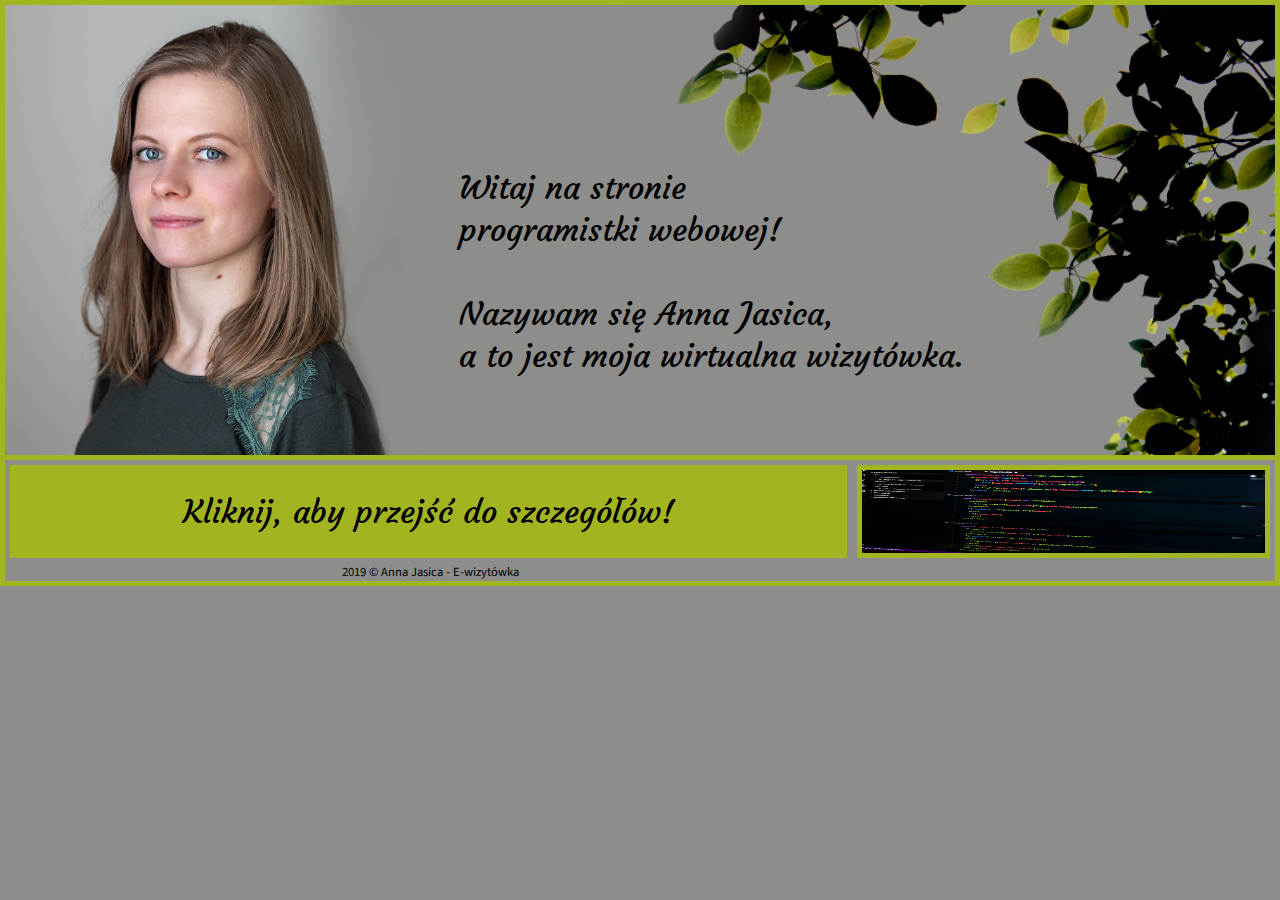
<file: index.html>
<!DOCTYPE html>
<html lang="pl">

<head>
  <meta charset="UTF-8" />
  <meta name="viewport" content="width=device-width, initial scale=1.8" />
  <title>Anna Jasica</title>
  <meta name="description" content="Anna Jasica - Front-end developer" />
  <meta name="keywords" content="wizytówka, portfolio, frontend, programista" />
  <meta http-equiv="X-UA-Compatible" content="IE=edge,chrome=1" />
  <link
    href="https://fonts.googleapis.com/css?family=Source+Sans+Pro:400,700|Source+Serif+Pro:400,700&display=swap&subset=latin-ext"
    rel="stylesheet" />
  <link href="https://fonts.googleapis.com/css?family=Courgette&display=swap&subset=latin-ext" rel="stylesheet" />
  <link rel="stylesheet" href="style.css" />
</head>

<body>
  <div class="greenBorder">
    <div class="banner">
      <img class="photoInBanner" src="img/portret2.jpg" alt="zdjęcie twórcy strony" />
      <div class="greeting bannerFull">
        <p>
          <br /><br />Witaj na stronie<br />programistki webowej!<br /><br />
        </p>
        <p>
          Nazywam się Anna Jasica,<br />a to jest moja wirtualna wizytówka.
        </p>
      </div>
      <img class="photoInBanner bannerFull" src="img/banner2.jpg" alt="zielone liście" />
      <img class="photoAboveGreeting" src="img/banner3.jpg" alt="zielone liście" />
    </div>

    <div class="main">
      <div class="details">
        <a href="profileDetails.html">
          <div class="detailsSentence silverBorder">
            Kliknij, aby przejść do szczegółów!
          </div>
        </a>
      </div>
      <div class="detailsPhoto silverBorder">
        <img class="greenBorder" src="img/kod.jpg" alt="Grafika z kodem" />
      </div>

      <footer>
        2019 &copy; Anna Jasica - E-wizytówka
      </footer>
    </div>
  </div>
</body>

</html>
</file>
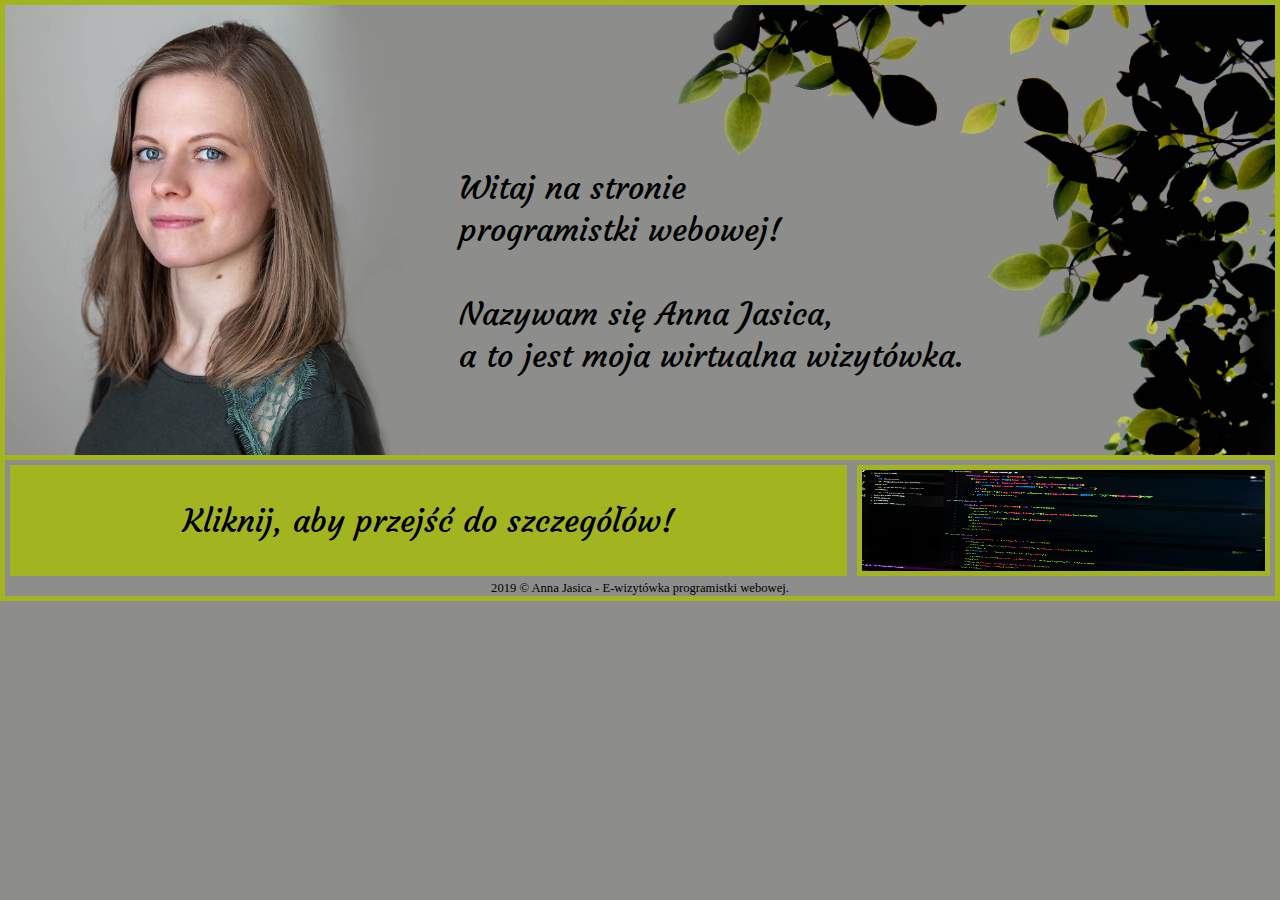
<file: src/index.html>
<!DOCTYPE html>
<html lang="pl">

<head>
    <meta charset="UTF-8">
    <meta name="viewport" content="width=device-width, initial scale=1.8">
    <title>Anna Jasica</title>
    <meta name="description" content="Anna Jasica - Front-end developer">
    <meta name="keywords" content="wizytówka, portfolio, frontend, programista">
    <meta http-equiv="X-UA-Compatible" content="IE=edge,chrome=1">
    <link
        href="https://fonts.googleapis.com/css?family=Source+Sans+Pro:400,700|Source+Serif+Pro:400,700&display=swap&subset=latin-ext"
        rel="stylesheet">
    <link href="https://fonts.googleapis.com/css?family=Courgette&display=swap&subset=latin-ext" rel="stylesheet">
    <link rel="stylesheet" href="style.css">
</head>

<body>
    <div id="container" class="greenBorder">
        <div id="banner">
            <img class="photoInBanner" src="../img/portret2.jpg" alt="zdjęcie twórcy strony">
            <div class="greeting">
                <p><br><br>Witaj na stronie<br>programistki webowej!<br><br></p>
                <p>Nazywam się Anna Jasica,<br>a to jest moja wirtualna wizytówka.</p>
            </div>
            <img class="photoInBanner" src="../img/banner2.jpg" alt="zielone liście">
            <img id="photoAboveBanner" src="../img/banner3.jpg" alt="zielone liście">
        </div>


        <div id="menu">
            <div id="details">
                <div class="detailsSentence silverBorder"><a href="../src/indexDetails.html">Kliknij, aby przejść do
                        szczegółów!</a>
                </div>
            </div>
            <div id="detailsPhoto" class="silverBorder">
                <img class="greenBorder" src="../img/kod.jpg" alt="Kolorowa roślina">
            </div>
        </div>

        <footer>
            2019 &copy; Anna Jasica - E-wizytówka programistki webowej.
        </footer>

    </div>

</body>

</html>
</file>
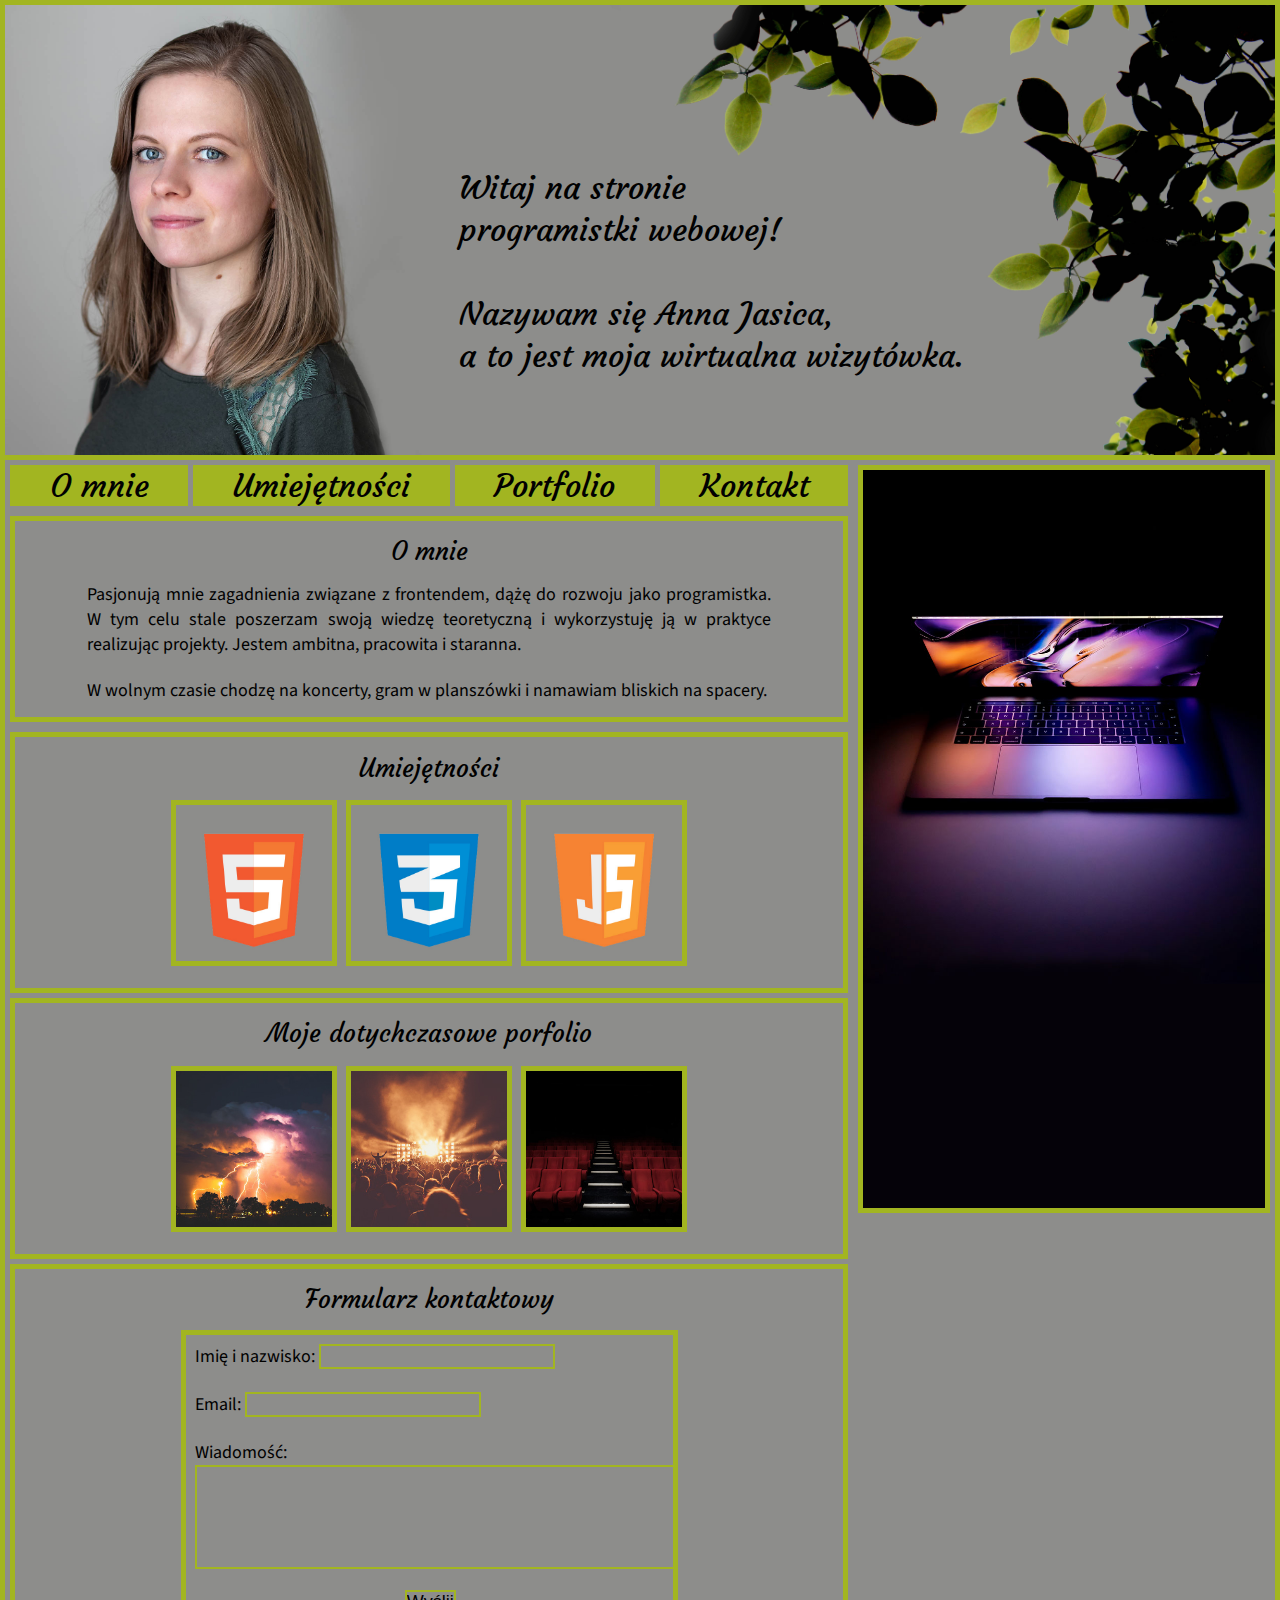
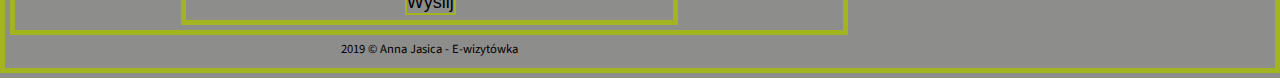
<file: profileDetails.html>
<!DOCTYPE html>
<html lang="pl">

<head>
  <meta charset="UTF-8" />
  <meta name="viewport" content="width=device-width, initial scale=1.8" />
  <title>Anna Jasica</title>
  <meta name="description" content="Anna Jasica - Front-end developer" />
  <meta name="keywords" content="wizytówka, portfolio, frontend, programista" />
  <meta http-equiv="X-UA-Compatible" content="IE=edge,chrome=1" />
  <link
    href="https://fonts.googleapis.com/css?family=Source+Sans+Pro:400,700|Source+Serif+Pro:400,700&display=swap&subset=latin-ext"
    rel="stylesheet" />
  <link href="https://fonts.googleapis.com/css?family=Courgette&display=swap&subset=latin-ext" rel="stylesheet" />
  <link rel="stylesheet" href="profileDetails.css" />
</head>

<body>
  <div class="greenBorder">
    <div class="banner">
      <img class="photoInBanner" src="img/portret2.jpg" alt="zdjęcie twórcy strony" />
      <div class="greeting bannerFull">
        <p>
          <br /><br />Witaj na stronie<br />programistki webowej!<br /><br />
        </p>
        <p>
          Nazywam się Anna Jasica,<br />a to jest moja wirtualna wizytówka.
        </p>
      </div>
      <img class="photoInBanner bannerFull" src="img/banner2.jpg" alt="zielone liście" />
      <img class="photoAboveGreeting" src="img/banner3.jpg" alt="zielone liście" />
    </div>

    <div class="main">
      <nav>
        <a class="menu silverBorder" href="#aboutMe">O mnie</a>
        <a class="menu silverBorder" href="#skills">Umiejętności</a>
        <a class="menu silverBorder" href="#portfolio">Portfolio</a>
        <a class="menu silverBorder" href="#contact">Kontakt</a>
      </nav>

      <div class="graphicDetails silverBorder">
        <img class="greenBorder" src="img/komputer.jpg" alt="Komputer" />
      </div>

      <div id="aboutMe" class="greenBorder">
        <h1>O mnie</h1>
        <p>
          Pasjonują mnie zagadnienia związane z frontendem, dążę do rozwoju jako programistka. W tym celu stale
          poszerzam swoją wiedzę teoretyczną i wykorzystuję ją w praktyce realizując projekty. Jestem ambitna,
          pracowita i staranna.
        </p><br />
        <p>
          W wolnym czasie chodzę na koncerty, gram w planszówki i namawiam bliskich na spacery.
        </p>
      </div>

      <div id="skills" class="greenBorder">
        <h1>Umiejętności</h1>
        <div class="skillsImageContainer">
          <img class="greenBorder" src="img/html-logo.jpg" alt="html logo" />
          <img class="greenBorder" src="img/css-logo.jpg" alt="css logo" />
          <img class="greenBorder" src="img/javascript-logo.jpg" alt="javascript logo" />
        </div>
      </div>

      <div id="portfolio" class="greenBorder">
        <h1>Moje dotychczasowe porfolio</h1>
        <div class="portfolioImageContainer">
          <div class="animation">
            <a href="#">
              <img class="greenBorder photo" src="img/pogoda.jpg" alt="chmury i pioruny" /></a>
          </div>
          <div class="animation">
            <a href="#"><img class="greenBorder photo" src="img/koncert.jpg" alt="tłum na koncercie" /></a>
          </div>
          <div class="animation">
            <a href="#"><img class="greenBorder photo" src="img/kino.jpg" alt="siedzenia w sali kinowej" /></a>
          </div>
        </div>
      </div>

      <div id="contact" class="greenBorder">
        <h1>Formularz kontaktowy</h1>
        <div class="form greenBorder">
          <form>
            <label>Imię i nazwisko: <input class="inputBorder" type="text" /></label>

            <label>Email: <input class="inputBorder" type="text" /></label>

            <label>Wiadomość:
              <textarea class="inputBorder" rows="5" cols="44"></textarea>
            </label>
            <input class="submit inputBorder" type="submit" value="Wyślij" />
          </form>
        </div>
      </div>

      <footer>
        2019 &copy; Anna Jasica - E-wizytówka
      </footer>
    </div>
  </div>
</body>

</html>
</file>
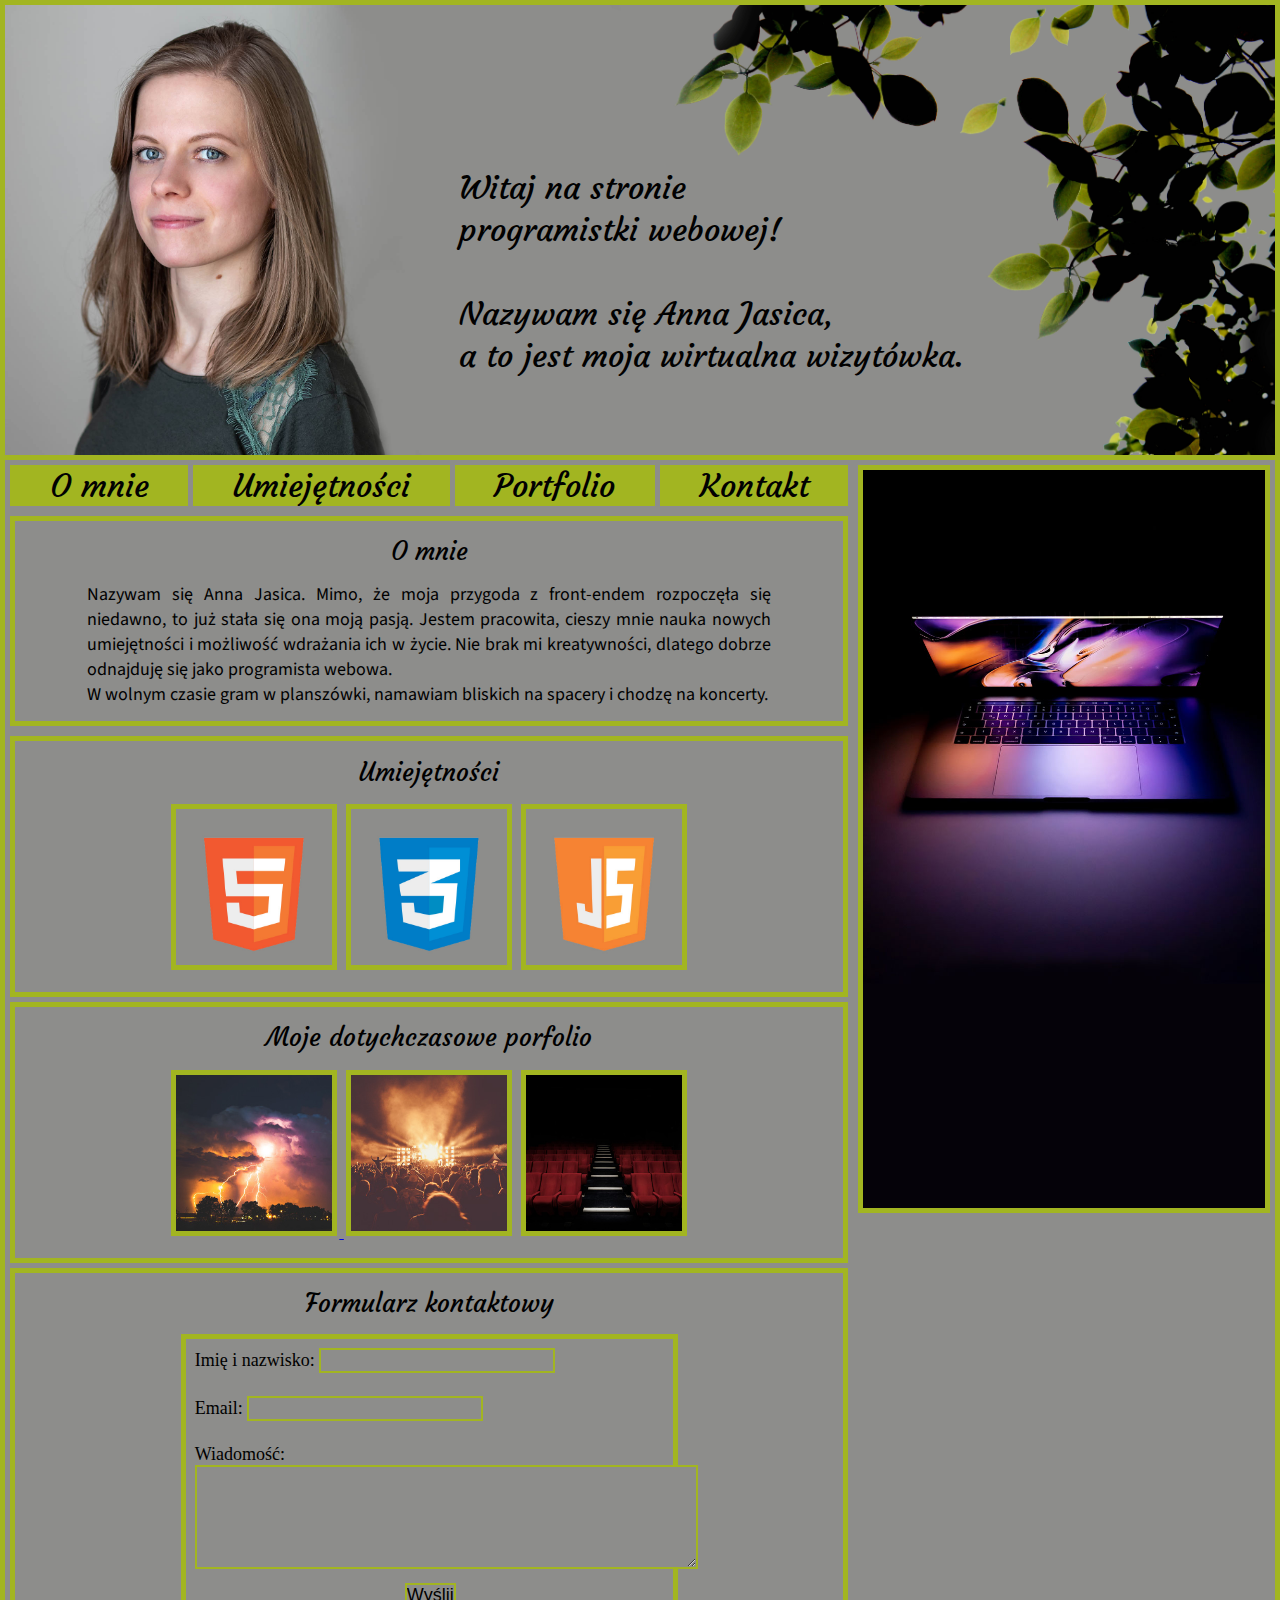
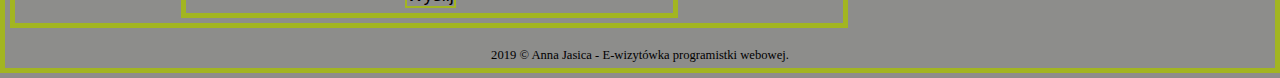
<file: src/indexDetails.html>
<!DOCTYPE html>
<html lang="pl">

<head>
    <meta charset="UTF-8">
    <meta name="viewport" content="width=device-width, initial scale=1.8">
    <title>Anna Jasica</title>
    <meta name="description" content="Anna Jasica - Front-end developer">
    <meta name="keywords" content="wizytówka, portfolio, frontend, programista">
    <meta http-equiv="X-UA-Compatible" content="IE=edge,chrome=1">
    <link
        href="https://fonts.googleapis.com/css?family=Source+Sans+Pro:400,700|Source+Serif+Pro:400,700&display=swap&subset=latin-ext"
        rel="stylesheet">
    <link href="https://fonts.googleapis.com/css?family=Courgette&display=swap&subset=latin-ext" rel="stylesheet">
    <link rel="stylesheet" href="styleDetails.css">
</head>

<body>
    <div id="container" class="greenBorder">
        <div id="banner">
            <img class="photoInBanner" src="../img/portret2.jpg" alt="zdjęcie twórcy strony">
            <div class="greeting">
                <p><br><br>Witaj na stronie<br>programistki webowej!<br><br></p>
                <p>Nazywam się Anna Jasica,<br>a to jest moja wirtualna wizytówka.</p>
            </div>
            <img class="photoInBanner" src="../img/banner2.jpg" alt="zielone liście">
            <img id="photoAboveBanner" src="../img/banner3.jpg" alt="zielone liście">
        </div>

        <div id="main">

            <nav>
                <a class="menu silverBorder" href="#aboutMe">O mnie</a>
                <a class="menu silverBorder" href="#skills">Umiejętności</a>
                <a class="menu silverBorder" href="#portfolio">Portfolio</a>
                <a class="menu silverBorder" href="#contact">Kontakt</a>
            </nav>

            <div id="graphicDetails" class="silverBorder">
                <img class="greenBorder" src="../img/komputer.jpg" alt="Komputer">
            </div>

            <div id="aboutMe" class="greenBorder">
                <h1>O mnie</h1>
                <p>Nazywam się Anna Jasica. Mimo, że moja przygoda z front-endem rozpoczęła się niedawno, to już
                    stała się ona moją pasją. Jestem pracowita, cieszy mnie nauka nowych umiejętności i
                    możliwość wdrażania ich w życie. Nie brak mi kreatywności, dlatego dobrze
                    odnajduję się jako programista webowa.</P>
                <p>W wolnym czasie gram w planszówki, namawiam bliskich na spacery i chodzę na koncerty.</p>
            </div>

            <div id="skills" class="greenBorder">
                <h1>Umiejętności</h1>
                <div id="skillsImg">
                    <img class="greenBorder" src="../img/html-logo.jpg" alt="html logo">
                    <img class="greenBorder" src="../img/css-logo.jpg" alt="css logo">
                    <img class="greenBorder" src="../img/javascript-logo.jpg" alt="javascript logo">
                </div>
            </div>

            <div id="portfolio" class="greenBorder">
                <h1>Moje dotychczasowe porfolio</h1>
                <div id="portfolioImg">
                    <div class="animation">

                        <a href="#"> <img class="greenBorder photo" src="../img/pogoda.jpg" alt="chmury i pioruny">
                        </a>

                    </div>
                    <div class="animation">
                        <a href="#"><img class="greenBorder photo" src="../img/koncert.jpg" alt="tłum na koncercie"></a>

                    </div>
                    <div class="animation">
                        <a href="#"><img class="greenBorder photo" src="../img/kino.jpg"
                                alt="siedzenia w sali kinowej"></a>

                    </div>
                </div>
            </div>

            <div id="contact" class="greenBorder">
                <h1>Formularz kontaktowy</h1>
                <div class="form greenBorder">
                    <form>
                        <label class="inputContact">Imię i nazwisko: <input class="inputBorder" type="text" name=""
                                value=""></label>
                        <label class="inputContact">Email: <input class="inputBorder" type="text" name=""
                                value=""></label>
                        <label>Wiadomość: <textarea class="inputBorder" rows="5" cols="44"></textarea> </label>
                        <input class="submit inputBorder" type="submit" value="Wyślij">
                    </form>

                </div>
            </div>

        </div>



        <footer>
            2019 &copy; Anna Jasica - E-wizytówka programistki webowej.
        </footer>

    </div>

</body>

</html>
</file>
<file: style.css>
* {
    margin: 0;
    padding: 0;
    font-size: 18px;
    box-sizing: border-box;
    background-color: #8d8d8b;
}

.greenBorder {
    border: 5px solid #a2b521;
}

.silverBorder {
    border: 5px solid #8d8d8b;
}


.banner {
    height: 25rem;
    display: flex;
    justify-content: space-between;
    align-items: center;
    overflow: hidden;
}

.photoInBanner {
    height: 100%;
}

.greeting {
    flex-shrink: 0;
}

.greeting p {
    font-family: 'Courgette', cursive;
    color: #010101;
    font-size: 1.8rem;
    line-height: 1.3;
    bottom: 10rem;
}

.photoAboveGreeting {
    position: absolute;
    width: 25rem;
    height: auto;
    right: 15rem;
    top: 0;
    border-top: 5px solid #A2B521;
    overflow: hidden;
    display: none;
}

.bannerFull {
    display: none;
}

@media only screen and (min-width: 1216px) {
    .photoAboveGreeting {
        display: initial;
    }
}

@media only screen and (min-width: 971px) {
    .bannerFull {
        display: initial;
    }
}

.main {
    display: grid;
    grid-template-columns: 2fr 1fr;
    height: 7rem;
    border-top: 5px solid #A2B521;
}

.details {
    grid-row: 1 / 2;
}

.detailsSentence {
    height: 100%;
    width: 100%;
    font-family: 'Courgette', cursive;
    display: grid;
    align-items: center;
    background-color: #A2B521;
    font-size: 1.8rem;
    text-align: center;
}

.details a {
    text-decoration: none;
    color: #010101;
}

.detailsPhoto {
    overflow: hidden;
    height: 100%;
    display: flex;
    grid-row: 1 / 2;
}

.detailsPhoto img {
    overflow: hidden;
    width: 100%;
    height: 100%;
}

footer {
    text-align: center;
    font-size: 0.7rem;
    grid-row: 2 / 3;
    margin-left: 5px;
    font-family: "Source Sans Pro", sans-serif;
}
</file>
<file: src/style.css>
* {
    margin: 0;
    padding: 0;
    font-size: 18px;
    box-sizing: border-box;
    background-color: #8d8d8b;
}

.greenBorder {
    border: 5px solid #a2b521;
}

.silverBorder {
    border: 5px solid #8d8d8b;
}

#container {
    background-color: #8d8d8b;
}

#banner {
    height: 25rem;
    background-color: #8d8d8b;
    display: flex;
    justify-content: space-between;
    align-items: center;
    overflow: hidden;
}

.photoInBanner {
    height: 100%;
}

.greeting {
    flex-shrink: 0;
}

.greeting p {
    font-family: 'Courgette', cursive;
    color: #010101;
    font-size: 1.8rem;
    line-height: 1.3;
    bottom: 10rem;
}

#photoAboveBanner {
    position: absolute;
    width: 25rem;
    height: auto;
    right: 15rem;
    top: 0;
    border-top: 5px solid #A2B521;
    overflow: hidden;
    display: none;
}

@media only screen and (min-width: 1216px) {
    #photoAboveBanner {
        display: initial;
    }
}

#menu {
    display: grid;
    grid-template-columns: 2fr 1fr;
    background-color: #8d8d8b;
    height: 7rem;
    border-top: 5px solid #A2B521;
}

.detailsSentence {
    height: 100%;
    width: 100%;
    font-family: 'Courgette', cursive;
    display: grid;
    align-items: center;
    background-color: #A2B521;
}

.detailsSentence a {
    text-decoration: none;
    color: #000000;
    font-size: 1.8rem;
    text-align: center;
    display: block;
    background-color: #A2B521;
}

#detailsPhoto {
    overflow: hidden;
    height: 100%;
    display: flex;
}

#detailsPhoto img {
    height: 100%;
    overflow: hidden;
    width: 100%;
    height: 100%;
}

footer {
    text-align: center;
    font-size: 0.7rem;
}
</file>
<file: profileDetails.css>
* {
  margin: 0;
  padding: 0;
  font-size: 18px;
  box-sizing: border-box;
  background-color: #8d8d8b;
  width: auto;
}

.greenBorder {
  border: 5px solid #a2b521;
}

.silverBorder {
  border: 5px solid #8d8d8b;
}

.inputBorder {
  border: 2px solid #a2b521;
}

h1 {
  font-family: "Courgette", cursive;
  font-size: 1.4rem;
  font-weight: 400;
  text-align: center;
  margin-top: 0.8rem;
  margin-bottom: 0.8rem;
}

p {
  font-family: "Source Sans Pro", sans-serif;
  text-align: justify;
  max-width: 38rem;
  margin-left: auto;
  margin-right: auto;
}

.banner {
  height: 25rem;
  display: flex;
  justify-content: space-between;
  align-items: center;
  overflow: hidden;
}

.photoInBanner {
  height: 100%;
}

.greeting {
  flex-shrink: 0;
}

.greeting p {
  font-family: "Courgette", cursive;
  color: #010101;
  font-size: 1.8rem;
  line-height: 1.3;
  bottom: 10rem;
}

.photoAboveGreeting {
  position: absolute;
  width: 25rem;
  height: auto;
  right: 15rem;
  top: 0;
  border-top: 5px solid #a2b521;
  overflow: hidden;
  display: none;
}

.bannerFull {
  display: none;
}

@media only screen and (min-width: 1216px) {
  .photoAboveGreeting {
    display: initial;
  }
}

@media only screen and (min-width: 971px) {
  .bannerFull {
    display: initial;
  }
}

.main {
  display: grid;
  grid-template-columns: 2fr 1fr;
  grid-template-rows: auto;
  grid-gap: 5px;
  border-top: 5px solid #a2b521;
}

nav {
  grid-row: 1 / 2;
  grid-column: 1 / 2;
  display: flex;
  flex-wrap: wrap;
  justify-content: center;
}

nav a.menu {
  flex-grow: 1;
  text-decoration: none;
  color: #010101;
  font-family: "Courgette", cursive;
  font-size: 1.8rem;
  text-align: center;
  border-right: 2.5px;
  background-color: #a2b521;
}

nav a.menu:hover {
  background-color: #255c23;
}

nav a:last-child {
  border-right: none;
}

.graphicDetails {
  grid-row: 1 / 9;
  grid-column: 2 / 3;
}

.graphicDetails img {
  width: 100%;
}

#aboutMe {
  grid-row: 2 / 3;
  grid-column: 1 / 2;
  justify-content: center;
  margin-left: 5px;
  padding-bottom: 0.8rem;
  margin-bottom: 5px;
}

#skills {
  grid-row: 3 / 4;
  grid-column: 1 / 2;
  margin-left: 5px;
}

.skillsImageContainer {
  text-align: center;
  padding-bottom: 0.8rem;
}

.skillsImageContainer img {
  width: 20%;
  margin: 2.5px;
}

#portfolio {
  grid-row: 4 / 5;
  grid-column: 1 / 2;
  margin-left: 5px;
}

.portfolioImageContainer {
  text-align: center;
  padding-bottom: 0.8rem;
}

.animation {
  display: inline;
  position: relative;
}

.photo {
  width: 20%;
  margin: 2.5px;
}

.photo:hover {
  position: relative;
  animation-name: animation;
  animation-duration: 2s;
  z-index: 1;
}

@keyframes animation {
  0% {
    transform: scale(1);
  }

  99% {
    transform: scale(1.3);
  }
}

#contact {
  grid-row: 5 / 6;
  grid-column: 1 / 2;
  margin-left: 5px;
}

.form {
  width: 60%;
  margin-left: auto;
  margin-right: auto;
  margin-bottom: 5px;
  overflow: hidden;
}

.form label {
  display: block;
  padding: 0.5rem;
  margin-bottom: 5px;
  font-family: "Source Sans Pro", sans-serif;
}

.submit {
  position: relative;
  margin-left: 45%;
  margin-bottom: 5px;
}

footer {
  text-align: center;
  font-size: 0.7rem;
  grid-row: 6 / 7;
  grid-column: 1 / 2;
  margin-left: 5px;
  font-family: "Source Sans Pro", sans-serif;
}
</file>
<file: src/styleDetails.css>
* {
  margin: 0;
  padding: 0;
  font-size: 18px;
  box-sizing: border-box;
  background-color: #8d8d8b;
}

.greenBorder {
  border: 5px solid #a2b521;
}

.silverBorder {
  border: 5px solid #8d8d8b;
}

.inputBorder {
  border: 2px solid #a2b521;
}

h1 {
  font-family: "Courgette", cursive;
  font-size: 1.4rem;
  font-weight: 400;
  text-align: center;
  margin-top: 0.8rem;
  margin-bottom: 0.8rem;
}

p {
  font-family: "Source Sans Pro", sans-serif;
  text-align: justify;
  max-width: 38rem;
  margin-left: auto;
  margin-right: auto;
}

#container {
  background-color: #8d8d8b;
}

#banner {
  height: 25rem;
  background-color: #8d8d8b;
  display: flex;
  justify-content: space-between;
  align-items: center;
  overflow: hidden;
}

.photoInBanner {
  height: 100%;
}

.greeting {
  flex-shrink: 0;
}

.greeting p {
  font-family: "Courgette", cursive;
  color: #010101;
  font-size: 1.8rem;
  line-height: 1.3;
  bottom: 10rem;
}

#photoAboveBanner {
  position: absolute;
  width: 25rem;
  height: auto;
  right: 15rem;
  top: 0;
  border-top: 5px solid #a2b521;
  overflow: hidden;
  display: none;
}

@media only screen and (min-width: 1216px) {
  #photoAboveBanner {
    display: initial;
  }
}

#main {
  display: grid;
  grid-template-columns: 2fr 1fr;
  grid-template-rows: auto;
  grid-gap: 5px;
  background-color: #8d8d8b;
  border-top: 5px solid #a2b521;
}

nav {
  grid-row: 1 / 2;
  grid-column: 1 / 2;
  display: flex;
  flex-wrap: wrap;
  justify-content: center;
  background-color: #a2b521;
}

nav a.menu {
  flex-grow: 1;
  text-decoration: none;
  color: #010101;
  font-family: "Courgette", cursive;
  font-size: 1.8rem;
  text-align: center;
  border-right: 2.5px;
  background-color: #a2b521;
}

nav a.menu:hover {
  background-color: #255c23;
}

nav a:last-child {
  border-right: none;
}

#graphicDetails {
  grid-row: 1 / 9;
  grid-column: 2 / 3;

}

#graphicDetails img {
  width: 100%;
}

#aboutMe {
  grid-row: 2 / 3;
  grid-column: 1 / 2;
  justify-content: center;
  margin-left: 5px;
  padding-bottom: 0.8rem;
  margin-bottom: 5px;
}

#skills {
  grid-row: 3 / 4;
  grid-column: 1 / 2;
  margin-left: 5px;
}

#skillsImg {
  text-align: center;
  padding-bottom: 0.8rem;
}

#skillsImg img {
  width: 20%;
  margin: 2.5px;
}

#portfolio {
  grid-row: 4 / 5;
  grid-column: 1 / 2;
  margin-left: 5px;
}

#portfolioImg {
  text-align: center;
  padding-bottom: 0.8rem;
}

.animation {
  display: inline;
  position: relative;
}

#portfolioImg .photo {
  width: 20%;
  margin: 2.5px;
}

#portfolioImg .photo:hover {
  position: relative;
  animation-name: animation;
  animation-duration: 2s;
}

@keyframes animation {
  0% {
    transform: scale(1);
  }

  99% {
    transform: scale(1.3);
  }
}

#contact {
  grid-row: 5 / 6;
  grid-column: 1 / 2;
  margin-left: 5px;
}

.form {
  width: 60%;
  margin-left: auto;
  margin-right: auto;
  margin-bottom: 5px;
}

.form label {
  display: block;
  padding: 0.5rem;
}

.inputContact {
  margin-bottom: 5px;
}

.submit {
  position: relative;
  margin-left: 45%;
  margin-bottom: 5px;
}

footer {
  text-align: center;
  font-size: 0.7rem;
  margin: 5px;
}
</file>
